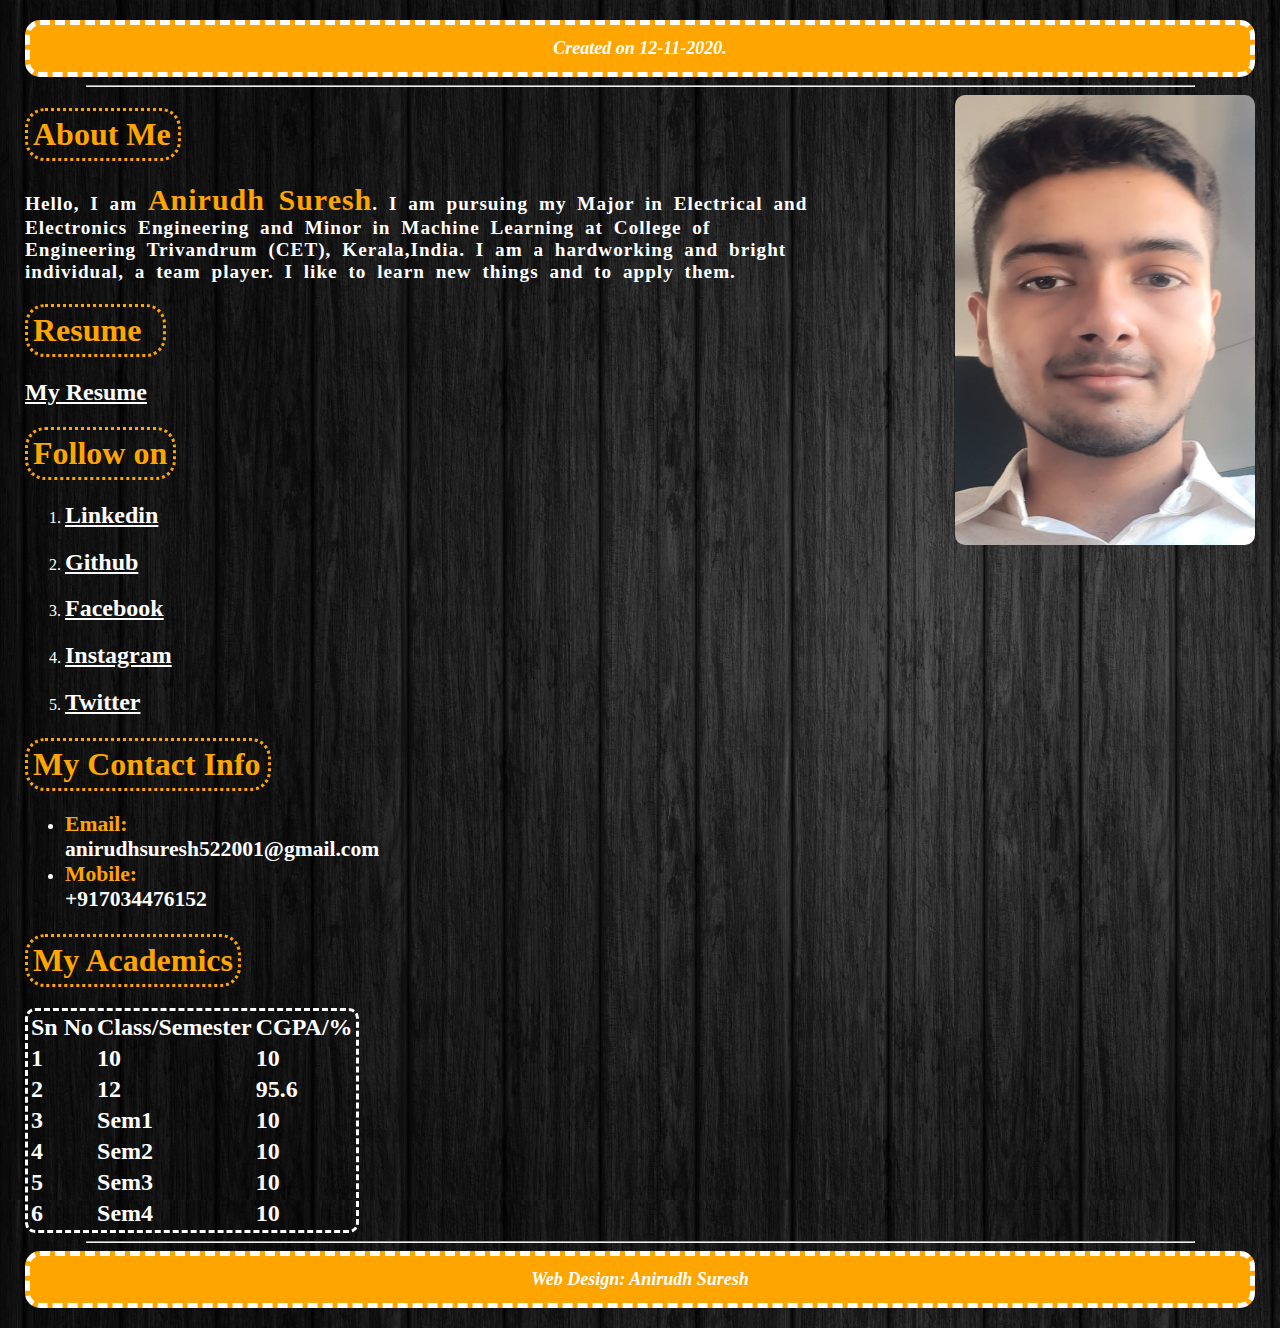
<file: index.html>
<!DOCTYPE html>
<html>
<head>
    <link rel="icon" href="Anirudh.jpeg">
	<title>Anirudh Suresh</title>
</head>
<link rel="stylesheet" type="text/css" href="page1.css">
<div>
	<header class="hf">
		<div id="centre"> Created on 12-11-2020.</div>
	</header>
    <hr width="90%" >
</div>
<body>
    <div id="runner"></div>
    <div class="img"></div>
    <img src="Anirudh.jpeg" height="450px" width="300px" alt="There was supposed to be an image here??">
    <h1 id="a">About Me</h1>
    <p id="intro">
    	<big>Hello, I am <span style="color: orange; font-size:30px;">Anirudh Suresh</span>. I am pursuing my Major in Electrical and Electronics Engineering and Minor in Machine Learning at College of Engineering Trivandrum (CET), Kerala,India. I am a hardworking and bright individual, a team player. I like to learn new things and to apply them.</big>
    </p>
    <h1 id="e">Resume</h1>
    <div  id="resume">
        <a href="https://drive.google.com/file/d/1wFyiiu3IOPUNfEUJoEGyUhJ9Zrh0sO1S/view?usp=sharing" target="_blank"><h2>My Resume</h2></a>
    </div>
    
    <h1 id="b">Follow on</h1>
    <ol>
    	<li><a href="https://www.linkedin.com/in/anirudhsuresh522001/" target="_blank"><h2>Linkedin</h2></a></li>
    	<li><a href="https://github.com/anirudhsuresh522001" target="_blank"><h2>Github</h2></a></li>
    	<li><a href="https://www.facebook.com/anirudh.suresh.5205/" target="_blank"><h2>Facebook</h2></a></li>
    	<li><a href="https://www.instagram.com/anirudh_suresh_1.0/" target="_blank"><h2>Instagram</h2></a></li>
        <li><a href="https://twitter.com/AnirudhSuresh18" target="_blank"><h2>Twitter</h2></a></li>
    </ol>
    <h1 id="c">My Contact Info</h1>
    <div class="contact">
    <ul>		    
	    <li><big><span style="color:orange">Email:</span> anirudhsuresh522001@gmail.com</big><br></li>
	    <li><big><span style="color:orange">Mobile:</span> +917034476152</big></li>
    </ul>	    
    </div>
        <div class="div-table">
    	<h1 id="d">My Academics</h1>
    	<table>
    		<thead>
    			<th>Sn No</th>
    			<th>Class/Semester</th>
    			<th>CGPA/%</th>
    		</thead>
    		<tr>
    			<td>1</td>
    			<td>10</td>
    			<td>10</td>
    		</tr>
    		<tr>
    			<td>2</td>
    			<td>12</td>
    			<td>95.6</td>
    		</tr>
    		<tr>
    			<td>3</td>
    			<td>Sem1</td>
    			<td>10</td>
    		</tr>
		<tr>
    			<td>4</td>
    			<td>Sem2</td>
    			<td>10</td>
    		</tr>
		<tr>
    			<td>5</td>
    			<td>Sem3</td>
    			<td>10</td>
    		</tr>
		<tr>
    			<td>6</td>
    			<td>Sem4</td>
    			<td>10</td>
    		</tr>
    	</table>
        </div>
    <div>
        <hr width="90%">
    	<footer class="hf">
    		<div id="centre">Web Design: Anirudh Suresh</div>
    	</footer>
    </div>
</body>
</html>
</file>
<file: page1.css>
.hf {
  background: orange;
  color: white;
  border: 5px dashed white;
  padding: 13px;
  margin: auto auto;
  font-style: italic;
  font-weight: bolder;
  font-size: large;
  border-radius: 15px;
}
img {
  float: right;
  border-radius: 10px;
}
img:hover {
  transform: scale(1.05);
}
#centre {
  text-align: center;
}
table {
  color: white;
  font-weight: bold;
  font-size: x-large;
  font-style: normal;
  border: 3px dashed white;
  border-color: white;
  border-radius: 10px;
}
p {
  font-family: arial;
  color: black;
  width: 800px;
  /*box-shadow: 0 0 5px rgba(0,0,0,0.5)*/
}
p:hover {
  transform: scale(1.05);
}
body {
  background-image: url("black-wallpaper-12.jpg");
  /*background-repeat: no-repeat;*/
  /*background: rgb(28,24,23);
background: radial-gradient(circle, rgba(28,24,23,0.7035189075630253) 0%, rgba(0,0,0,0.5830707282913166) 100%);*/
}
#intro {
  font-family: Georgia;
  font-weight: bold;
  color: white;
  display: block;
  word-spacing: 5px;
  letter-spacing: 1px;
}
h1 {
  color: orange;
}
.contact {
  font-weight: bold;
  font-size: large;
  color: white;
  direction: ltr;
}
#a {
  background: none;
  padding: 5px;
  border: 3px dotted orange;
  border-radius: 20px;
  width: 140px;
}
#b {
  background: none;
  padding: 5px;
  border: 3px dotted orange;
  border-radius: 20px;
  width: 135px;
}
#c {
  background: none;
  padding: 5px;
  border: 3px dotted orange;
  border-radius: 20px;
  width: 230px;
}
#d {
  background: none;
  padding: 5px;
  border: 3px dotted orange;
  border-radius: 20px;
  width: 200px;
}
#e {
  background: none;
  padding: 5px;
  border: 3px dotted orange;
  border-radius: 20px;
  width: 125px;
}
#f {
  background: none;
  padding: 5px;
  border: 3px dotted orange;
  border-radius: 20px;
  width: 180px;
}
ol {
  color: white;
}
li {
  width: 150px;
}
li:hover {
  transform: scale(1.1);
  transform: translate(10px, 0px);
}
a {
  color: white;
  width: 50px;
}
a:hover {
  color: orange;
  cursor: pointer;
}
body {
  margin: 20px 25px;
}
/*#runner
{
	width: 20px;
	height: 20px;
	top: -20px;
	left: -97px;
	background-color: orange;
	position: relative;
	animation-name: anime;
	animation-duration: 20s;
	animation-delay: 0.5s;
	border:2px solid white;
	animation-iteration-count: 100;
	border-radius: 20px;
}
@keyframes anime
{
	0% {background-color: green; left: -20px; top: -97px;  }
	25% {background-color: violet; left: 1300px; top: -97px;  }
	50% {background-color: pink; left: -20px; top: -97px;  }
	75% {background-color: blue; left: 1300px; top: -97px;  }
	100% {background-color: red; left: -20px; top: -97px;  }
}*/
#resume {
  width: 150px;
}
#resume:hover {
  transform: scale(1.1);
  transform: translate(10px, 0px);
}
</file>
